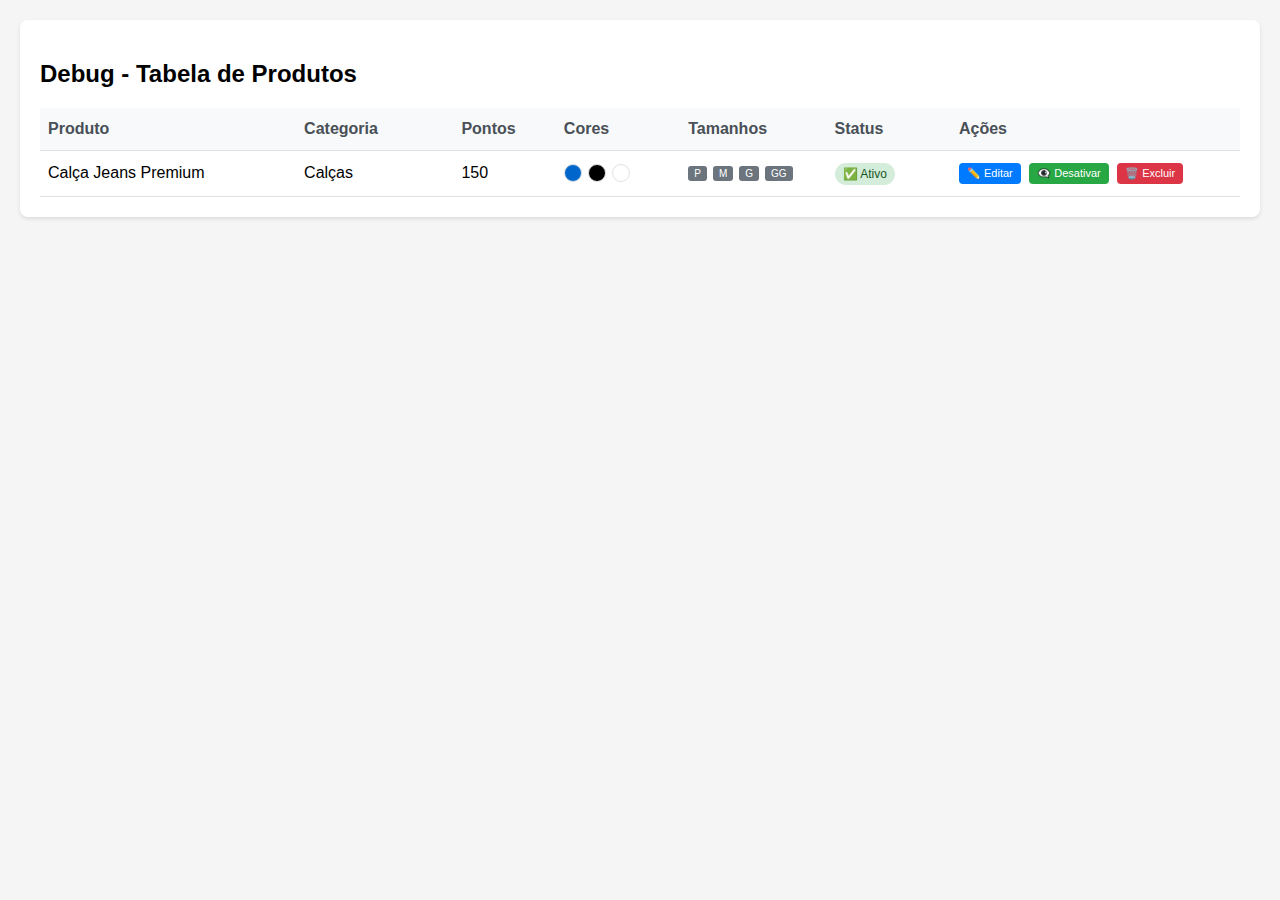
<file: debug-table.html>
<!DOCTYPE html>
<html lang="pt-BR">
<head>
    <meta charset="UTF-8">
    <meta name="viewport" content="width=device-width, initial-scale=1.0">
    <title>Debug - Tabela de Produtos</title>
    <style>
        body {
            font-family: Arial, sans-serif;
            margin: 20px;
            background-color: #f5f5f5;
        }
        
        .table-container {
            background: white;
            border-radius: 8px;
            padding: 20px;
            box-shadow: 0 2px 4px rgba(0,0,0,0.1);
            overflow-x: auto;
        }
        
        .produtos-tabela {
            width: 100%;
            border-collapse: collapse;
            table-layout: fixed;
        }
        
        .produtos-tabela th,
        .produtos-tabela td {
            padding: 12px 8px;
            text-align: left;
            border-bottom: 1px solid #dee2e6;
            vertical-align: middle;
        }
        
        .produtos-tabela th {
            background-color: #f8f9fa;
            font-weight: 600;
            color: #495057;
            position: sticky;
            top: 0;
            z-index: 10;
        }
        
        /* Larguras específicas para as colunas */
        .produtos-tabela th:nth-child(1),
        .produtos-tabela td:nth-child(1) { width: 22%; }
        .produtos-tabela th:nth-child(2),
        .produtos-tabela td:nth-child(2) { width: 13%; }
        .produtos-tabela th:nth-child(3),
        .produtos-tabela td:nth-child(3) { width: 8%; }
        .produtos-tabela th:nth-child(4),
        .produtos-tabela td:nth-child(4) { width: 10%; }
        .produtos-tabela th:nth-child(5),
        .produtos-tabela td:nth-child(5) { width: 12%; }
        .produtos-tabela th:nth-child(6),
        .produtos-tabela td:nth-child(6) { width: 10%; }
        .produtos-tabela th:nth-child(7),
        .produtos-tabela td:nth-child(7) { width: 25%; }
        
        .cor-mini {
            width: 16px;
            height: 16px;
            border-radius: 50%;
            border: 1px solid #dee2e6;
            display: inline-block;
            margin-right: 3px;
        }
        
        .tamanho-mini {
            background: #6c757d;
            color: white;
            padding: 2px 6px;
            border-radius: 3px;
            font-size: 10px;
            font-weight: 500;
            text-transform: uppercase;
            margin-right: 3px;
        }
        
        .status-badge {
            padding: 4px 8px;
            border-radius: 12px;
            font-size: 12px;
            font-weight: 500;
        }
        
        .status-ativo {
            background-color: #d4edda;
            color: #155724;
        }
        
        .status-inativo {
            background-color: #f8d7da;
            color: #721c24;
        }
        
        .btn-acao {
            padding: 4px 8px;
            margin-right: 4px;
            border: none;
            border-radius: 4px;
            font-size: 11px;
            cursor: pointer;
        }
        
        .btn-editar {
            background-color: #007bff;
            color: white;
        }
        
        .btn-toggle-ativo {
            background-color: #28a745;
            color: white;
        }
        
        .btn-excluir {
            background-color: #dc3545;
            color: white;
        }
    </style>
</head>
<body>
    <div class="table-container">
        <h2>Debug - Tabela de Produtos</h2>
        
        <table class="produtos-tabela">
            <thead>
                <tr>
                    <th>Produto</th>
                    <th>Categoria</th>
                    <th>Pontos</th>
                    <th>Cores</th>
                    <th>Tamanhos</th>
                    <th>Status</th>
                    <th>Ações</th>
                </tr>
            </thead>
            <tbody id="produtos-tbody">
                <!-- Produtos serão inseridos aqui -->
            </tbody>
        </table>
    </div>

    <script>
        // Produto de teste
        const produtoTeste = {
            id: 'teste-1',
            nome: 'Calça Jeans Premium',
            categoria: 'Calças',
            pontos: 150,
            cores: ['Azul', 'Preto', 'Branco'],
            tamanhos: ['P', 'M', 'G', 'GG'],
            ativo: true
        };

        function getCorStyle(cor) {
            const coresMap = {
                'Azul': '#0066cc',
                'Preto': '#000000',
                'Branco': '#ffffff',
                'Vermelho': '#ff0000',
                'Verde': '#008000',
                'Amarelo': '#ffff00',
                'Rosa': '#ff69b4',
                'Roxo': '#800080',
                'Laranja': '#ff8c00',
                'Marrom': '#8b4513',
                'Cinza': '#808080',
                'Bege': '#f5f5dc'
            };
            return coresMap[cor] || '#cccccc';
        }

        function criarLinhaProduto(produto) {
            const row = document.createElement('tr');
            
            // Célula 1: Produto
            const cellProduto = document.createElement('td');
            cellProduto.textContent = produto.nome || 'Sem nome';
            
            // Célula 2: Categoria
            const cellCategoria = document.createElement('td');
            cellCategoria.innerHTML = `<span>${produto.categoria || 'Sem categoria'}</span>`;
            
            // Célula 3: Pontos
            const cellPontos = document.createElement('td');
            cellPontos.textContent = produto.pontos || 0;
            
            // Célula 4: Cores
            const cellCores = document.createElement('td');
            if (produto.cores && produto.cores.length > 0) {
                const coresContainer = document.createElement('div');
                coresContainer.style.display = 'flex';
                coresContainer.style.gap = '3px';
                coresContainer.style.flexWrap = 'wrap';
                
                produto.cores.forEach(cor => {
                    const corDiv = document.createElement('div');
                    corDiv.className = 'cor-mini';
                    corDiv.style.backgroundColor = getCorStyle(cor);
                    corDiv.title = cor;
                    coresContainer.appendChild(corDiv);
                });
                
                cellCores.appendChild(coresContainer);
            } else {
                cellCores.innerHTML = '<span style="color: #999; font-size: 12px;">Nenhuma</span>';
            }
            
            // Célula 5: Tamanhos
            const cellTamanhos = document.createElement('td');
            if (produto.tamanhos && produto.tamanhos.length > 0) {
                const tamanhosContainer = document.createElement('div');
                tamanhosContainer.style.display = 'flex';
                tamanhosContainer.style.gap = '3px';
                tamanhosContainer.style.flexWrap = 'wrap';
                
                produto.tamanhos.forEach(tamanho => {
                    const tamanhoSpan = document.createElement('span');
                    tamanhoSpan.className = 'tamanho-mini';
                    tamanhoSpan.textContent = tamanho;
                    tamanhosContainer.appendChild(tamanhoSpan);
                });
                
                cellTamanhos.appendChild(tamanhosContainer);
            } else {
                cellTamanhos.innerHTML = '<span style="color: #999; font-size: 12px;">Nenhum</span>';
            }
            
            // Célula 6: Status
            const cellStatus = document.createElement('td');
            const statusClass = produto.ativo ? 'status-ativo' : 'status-inativo';
            const statusText = produto.ativo ? 'Ativo' : 'Inativo';
            const statusIcon = produto.ativo ? '✅' : '❌';
            cellStatus.innerHTML = `<span class="status-badge ${statusClass}">${statusIcon} ${statusText}</span>`;
            
            // Célula 7: Ações
            const cellAcoes = document.createElement('td');
            cellAcoes.innerHTML = `
                <button class="btn-acao btn-editar">✏️ Editar</button>
                <button class="btn-acao btn-toggle-ativo">👁️‍🗨️ Desativar</button>
                <button class="btn-acao btn-excluir">🗑️ Excluir</button>
            `;
            
            // Adicionar as células na ordem correta
            row.appendChild(cellProduto);
            row.appendChild(cellCategoria);
            row.appendChild(cellPontos);
            row.appendChild(cellCores);
            row.appendChild(cellTamanhos);
            row.appendChild(cellStatus);
            row.appendChild(cellAcoes);
            
            return row;
        }

        // Carregar produto de teste
        document.addEventListener('DOMContentLoaded', function() {
            const tbody = document.getElementById('produtos-tbody');
            const row = criarLinhaProduto(produtoTeste);
            tbody.appendChild(row);
        });
    </script>
</body>
</html>
</file>
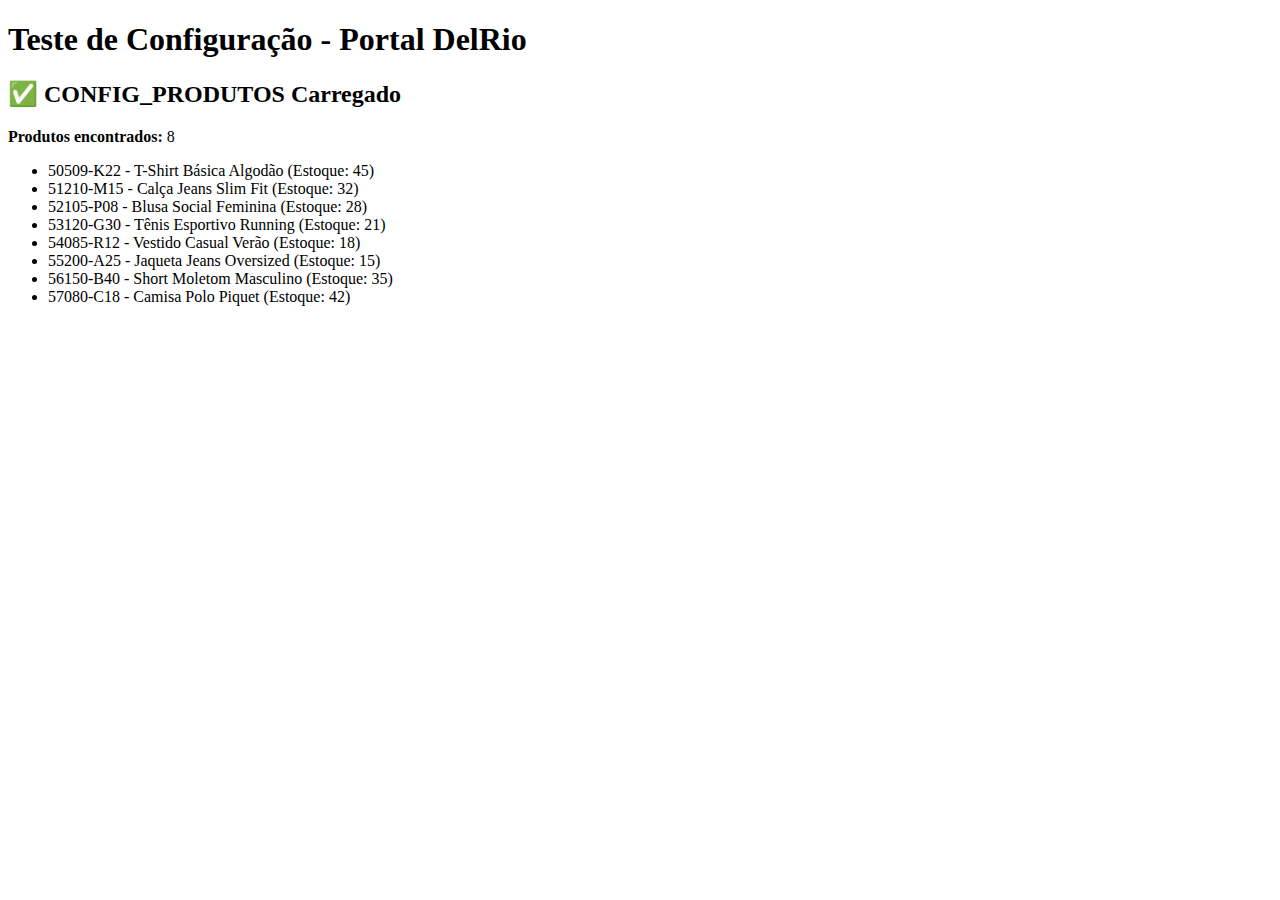
<file: debug.html>
<!DOCTYPE html>
<html lang="pt-BR">
<head>
    <meta charset="UTF-8">
    <title>Teste de Configuração</title>
</head>
<body>
    <h1>Teste de Configuração - Portal DelRio</h1>
    <div id="result"></div>
    
    <script src="config.js"></script>
    <script>
        const resultDiv = document.getElementById('result');
        
        console.log("=== TESTE DE CONFIGURAÇÃO ===");
        
        if (typeof CONFIG_PRODUTOS !== 'undefined') {
            console.log("✅ CONFIG_PRODUTOS carregado:", CONFIG_PRODUTOS);
            resultDiv.innerHTML = `
                <h2>✅ CONFIG_PRODUTOS Carregado</h2>
                <p><strong>Produtos encontrados:</strong> ${CONFIG_PRODUTOS.produtos.length}</p>
                <ul>
                    ${CONFIG_PRODUTOS.produtos.map(p => 
                        `<li>${p.referencia} - ${p.nome} (Estoque: ${p.estoqueAtual})</li>`
                    ).join('')}
                </ul>
            `;
        } else {
            console.error("❌ CONFIG_PRODUTOS não está definido!");
            resultDiv.innerHTML = '<h2 style="color: red;">❌ CONFIG_PRODUTOS não carregado</h2>';
        }
        
        if (typeof CONFIG_LOGIN !== 'undefined') {
            console.log("✅ CONFIG_LOGIN carregado:", CONFIG_LOGIN);
        } else {
            console.error("❌ CONFIG_LOGIN não está definido!");
        }
    </script>
</body>
</html>
</file>
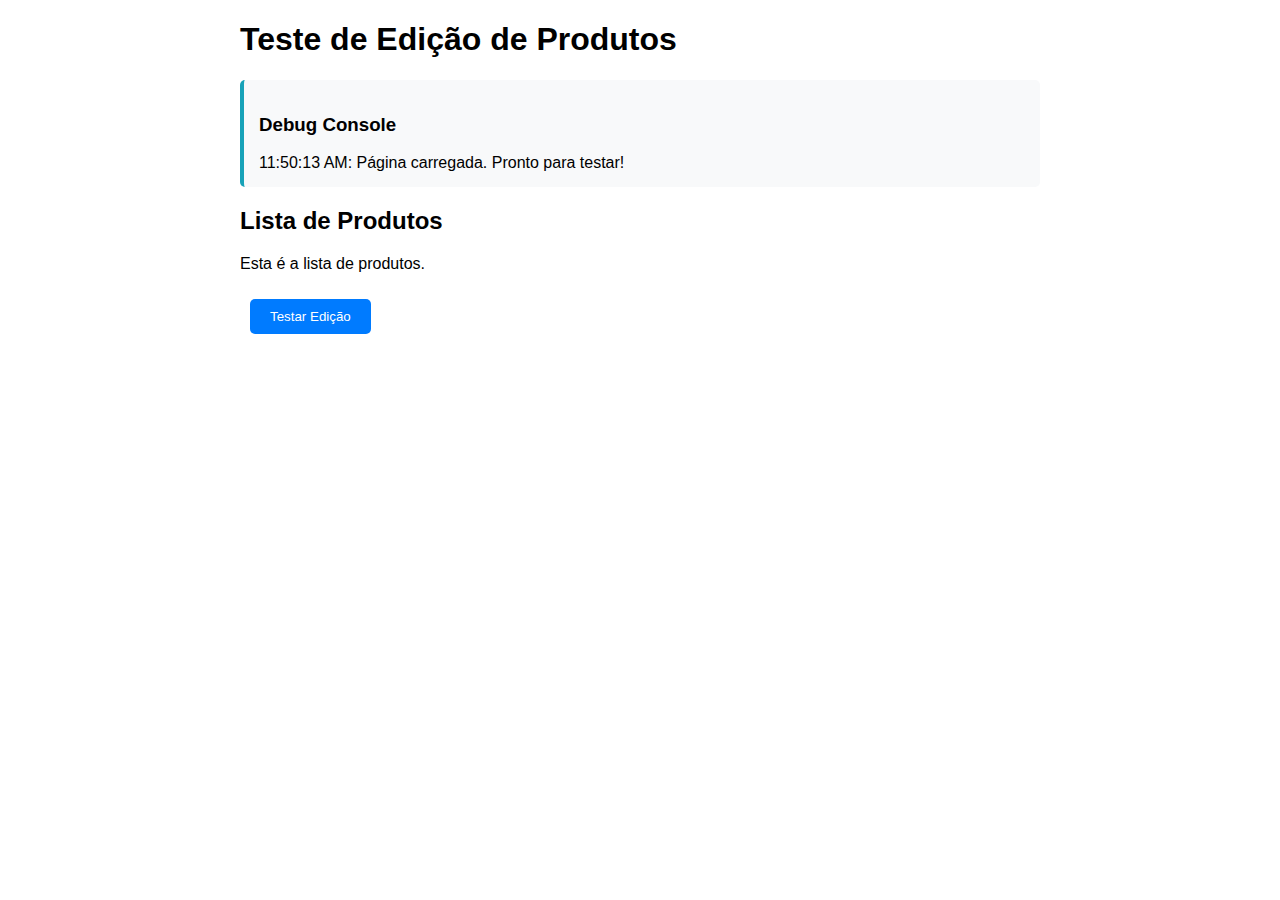
<file: test-edicao.html>
<!DOCTYPE html>
<html lang="pt-br">
<head>
    <meta charset="UTF-8">
    <meta name="viewport" content="width=device-width, initial-scale=1.0">
    <title>Teste de Edição</title>
    <style>
        body {
            font-family: Arial, sans-serif;
            margin: 20px;
        }
        
        .container {
            max-width: 800px;
            margin: 0 auto;
        }
        
        .produtos-form-section {
            background: white;
            border-radius: 15px;
            padding: 25px;
            box-shadow: 0 10px 30px rgba(0, 0, 0, 0.1);
            margin-top: 20px;
            border: 2px solid #007bff;
        }
        
        .hidden {
            display: none;
        }
        
        .visible {
            display: block;
        }
        
        button {
            background: #007bff;
            color: white;
            border: none;
            padding: 10px 20px;
            border-radius: 5px;
            cursor: pointer;
            margin: 10px;
        }
        
        button:hover {
            background: #0056b3;
        }
        
        .debug {
            background: #f8f9fa;
            padding: 15px;
            border-radius: 5px;
            margin: 10px 0;
            border-left: 4px solid #17a2b8;
        }
    </style>
</head>
<body>
    <div class="container">
        <h1>Teste de Edição de Produtos</h1>
        
        <div class="debug">
            <h3>Debug Console</h3>
            <div id="debug-output"></div>
        </div>
        
        <div id="produtos-lista-principal" class="visible">
            <h2>Lista de Produtos</h2>
            <p>Esta é a lista de produtos.</p>
            <button onclick="testarEdicao()">Testar Edição</button>
        </div>
        
        <div id="produtos-form-section" class="produtos-form-section hidden">
            <h2>Formulário de Edição</h2>
            <p>Este é o formulário de edição.</p>
            <form id="form-produto">
                <div>
                    <label>Nome do Produto:</label>
                    <input type="text" id="produto-nome" placeholder="Nome do produto">
                </div>
                <div>
                    <label>Pontos:</label>
                    <input type="number" id="produto-pontos" placeholder="Pontos">
                </div>
                <div>
                    <label>Categoria:</label>
                    <select id="produto-categoria">
                        <option value="">Selecione...</option>
                        <option value="camiseta">Camiseta</option>
                        <option value="pantalona">Pantalona</option>
                    </select>
                </div>
                <div>
                    <label>Status:</label>
                    <select id="produto-ativo">
                        <option value="true">Ativo</option>
                        <option value="false">Inativo</option>
                    </select>
                </div>
                <button type="button" onclick="voltarParaLista()">Voltar</button>
                <button type="submit">Salvar</button>
            </form>
        </div>
    </div>
    
    <script>
        function debugLog(message) {
            const debugOutput = document.getElementById('debug-output');
            debugOutput.innerHTML += '<div>' + new Date().toLocaleTimeString() + ': ' + message + '</div>';
            console.log(message);
        }
        
        function obterProdutos() {
            // Simulando produtos
            return [
                {
                    id: 'teste-1',
                    nome: 'Produto Teste',
                    pontos: 100,
                    categoria: 'camiseta',
                    ativo: true
                }
            ];
        }
        
        function testarEdicao() {
            debugLog('=== INICIANDO TESTE DE EDIÇÃO ===');
            
            const produtos = obterProdutos();
            const produto = produtos[0];
            
            debugLog('Produto encontrado: ' + produto.nome);
            
            // Verificar elementos
            const listaElement = document.getElementById('produtos-lista-principal');
            const formElement = document.getElementById('produtos-form-section');
            
            debugLog('Lista element encontrado: ' + (listaElement ? 'SIM' : 'NÃO'));
            debugLog('Form element encontrado: ' + (formElement ? 'SIM' : 'NÃO'));
            
            if (!listaElement || !formElement) {
                debugLog('ERRO: Elementos não encontrados!');
                return;
            }
            
            // Alternar visibilidade
            debugLog('Alternando visibilidade...');
            listaElement.style.display = 'none';
            formElement.style.display = 'block';
            
            // Verificar se funcionou
            debugLog('Lista display: ' + listaElement.style.display);
            debugLog('Form display: ' + formElement.style.display);
            debugLog('Form visível: ' + (formElement.offsetHeight > 0));
            
            // Preencher campos
            document.getElementById('produto-nome').value = produto.nome;
            document.getElementById('produto-pontos').value = produto.pontos;
            document.getElementById('produto-categoria').value = produto.categoria;
            document.getElementById('produto-ativo').value = produto.ativo ? 'true' : 'false';
            
            debugLog('Campos preenchidos');
            debugLog('=== TESTE CONCLUÍDO ===');
        }
        
        function voltarParaLista() {
            debugLog('Voltando para a lista...');
            
            const listaElement = document.getElementById('produtos-lista-principal');
            const formElement = document.getElementById('produtos-form-section');
            
            listaElement.style.display = 'block';
            formElement.style.display = 'none';
            
            debugLog('Voltou para a lista');
        }
        
        // Inicializar
        window.onload = function() {
            debugLog('Página carregada. Pronto para testar!');
        };
    </script>
</body>
</html>
</file>
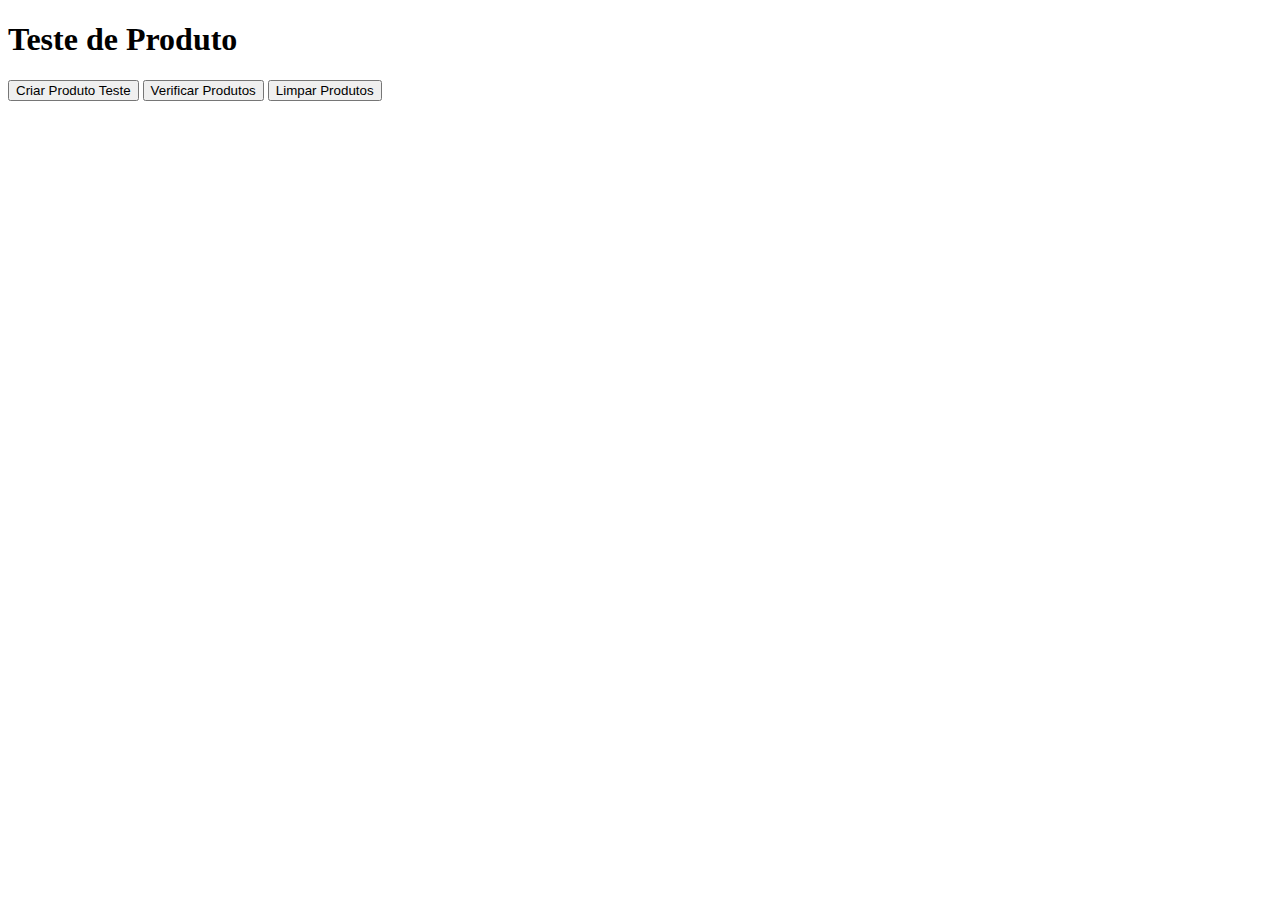
<file: test-produto.html>
<!DOCTYPE html>
<html>
<head>
    <title>Teste Produto</title>
</head>
<body>
    <h1>Teste de Produto</h1>
    <button onclick="criarProdutoTeste()">Criar Produto Teste</button>
    <button onclick="verificarProdutos()">Verificar Produtos</button>
    <button onclick="limparProdutos()">Limpar Produtos</button>
    
    <div id="resultado"></div>
    
    <script>
        function criarProdutoTeste() {
            const produtoTeste = {
                id: 'prod_teste_' + Date.now(),
                nome: 'Camisa Delrio Teste',
                pontos: 150,
                categoria: 'camiseta',
                imagem: 'assets/images/produtos/produto-branca.jpg',
                cores: ['branco', 'azul', 'verde'],
                tamanhos: ['P', 'M', 'G'],
                ativo: true,
                dataCadastro: new Date().toISOString()
            };
            
            const produtos = JSON.parse(localStorage.getItem('produtos') || '[]');
            produtos.push(produtoTeste);
            localStorage.setItem('produtos', JSON.stringify(produtos));
            
            document.getElementById('resultado').innerHTML = '<p>Produto teste criado!</p>';
            console.log('Produto teste criado:', produtoTeste);
        }
        
        function verificarProdutos() {
            const produtos = JSON.parse(localStorage.getItem('produtos') || '[]');
            document.getElementById('resultado').innerHTML = '<pre>' + JSON.stringify(produtos, null, 2) + '</pre>';
            console.log('Produtos no localStorage:', produtos);
        }
        
        function limparProdutos() {
            localStorage.removeItem('produtos');
            document.getElementById('resultado').innerHTML = '<p>Produtos limpos!</p>';
        }
    </script>
</body>
</html>
</file>
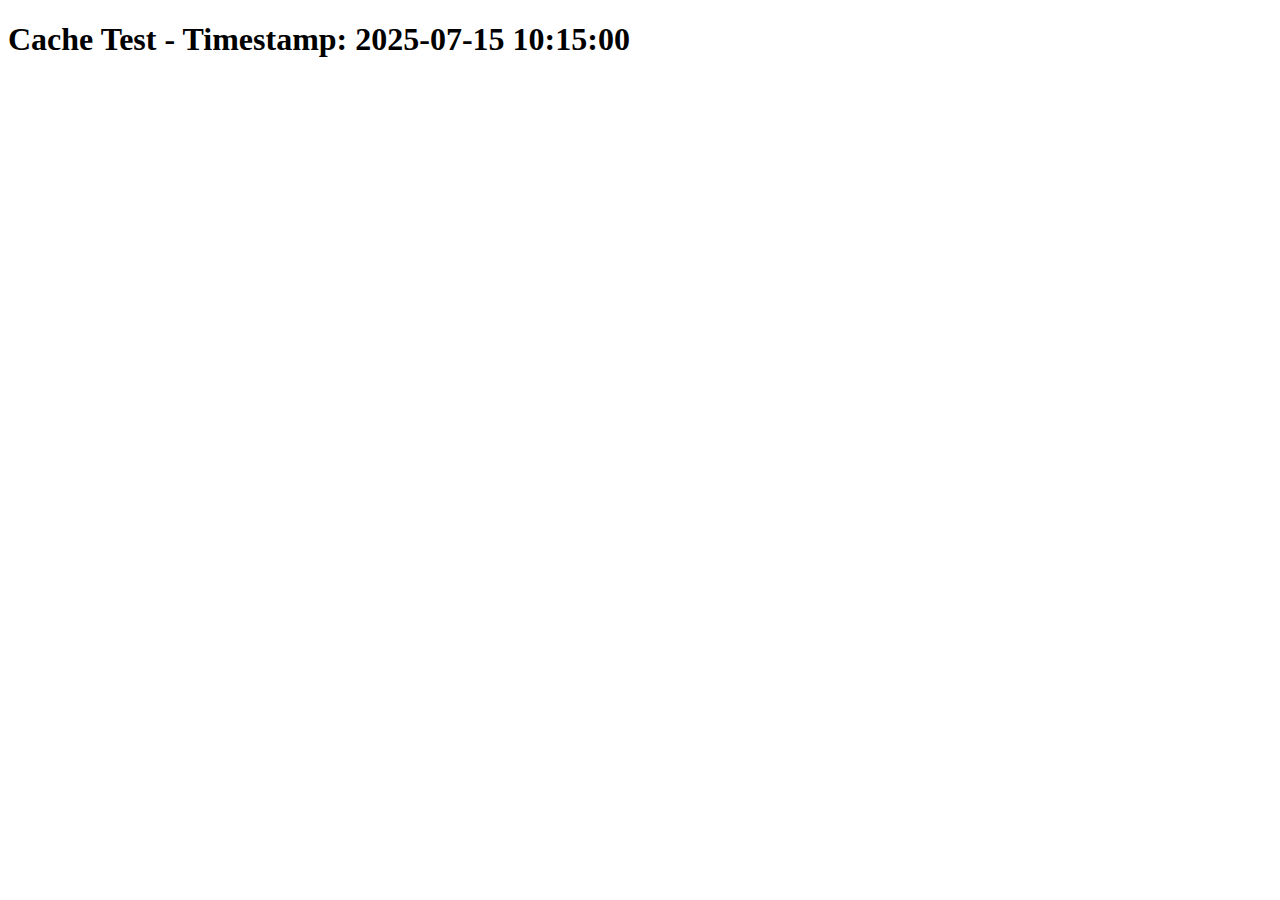
<file: test.html>
<!DOCTYPE html>
<html>
<head>
    <title>Cache Test</title>
</head>
<body>
    <h1>Cache Test - Timestamp: 2025-07-15 10:15:00</h1>
    <script>
        console.log("Test file loaded successfully");
        console.log("Current time:", new Date().toISOString());
    </script>
</body>
</html>
</file>
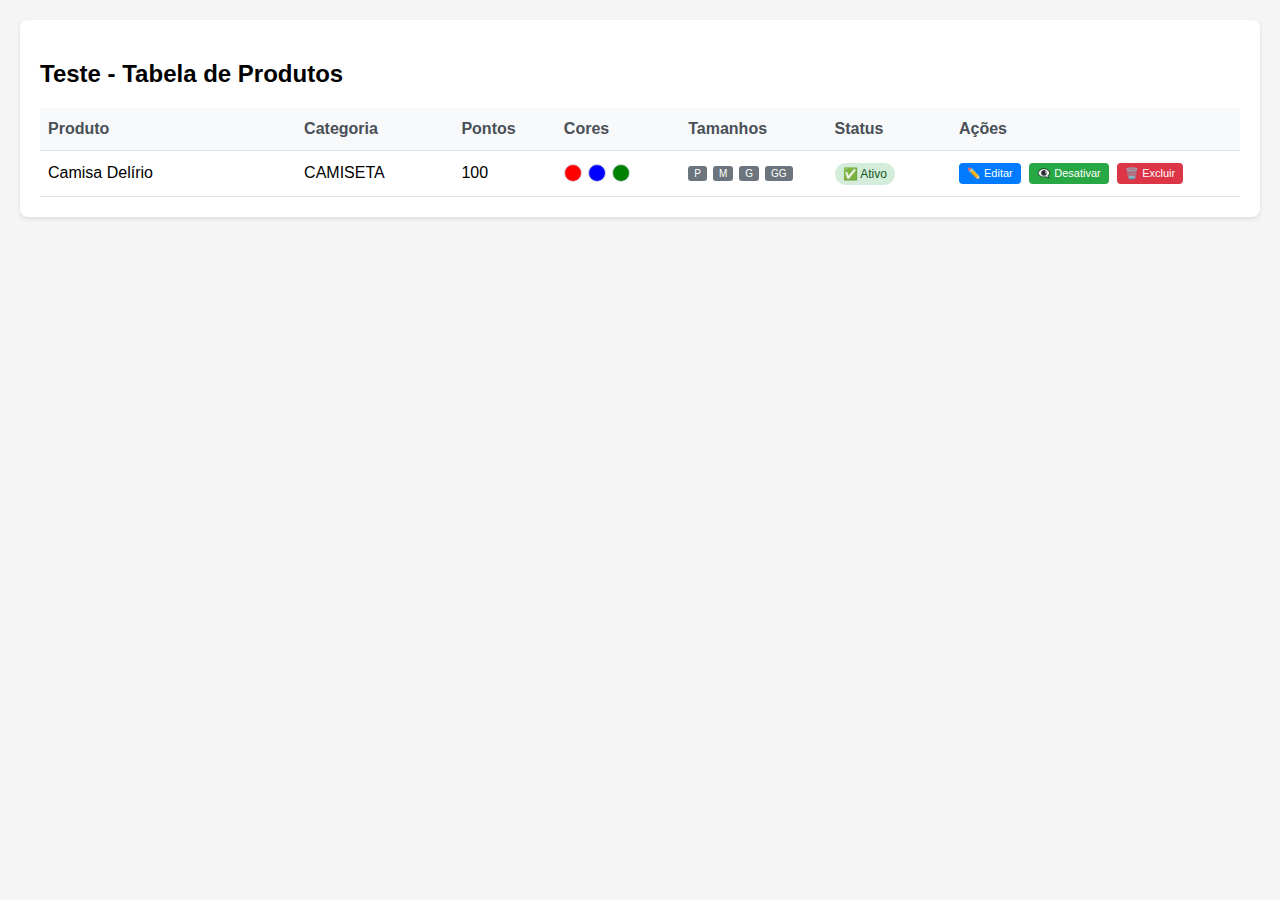
<file: teste-tabela-simples.html>
<!DOCTYPE html>
<html lang="pt-BR">
<head>
    <meta charset="UTF-8">
    <meta name="viewport" content="width=device-width, initial-scale=1.0">
    <title>Teste - Tabela Simples</title>
    <style>
        body {
            font-family: Arial, sans-serif;
            margin: 20px;
            background-color: #f5f5f5;
        }
        
        .table-container {
            background: white;
            border-radius: 8px;
            padding: 20px;
            box-shadow: 0 2px 4px rgba(0,0,0,0.1);
            overflow-x: auto;
        }
        
        .produtos-tabela {
            width: 100%;
            border-collapse: collapse;
            table-layout: fixed;
        }
        
        .produtos-tabela th,
        .produtos-tabela td {
            padding: 12px 8px;
            text-align: left;
            border-bottom: 1px solid #dee2e6;
            vertical-align: middle;
        }
        
        .produtos-tabela th {
            background-color: #f8f9fa;
            font-weight: 600;
            color: #495057;
        }
        
        /* Larguras específicas para as colunas */
        .produtos-tabela th:nth-child(1),
        .produtos-tabela td:nth-child(1) { width: 22%; }
        .produtos-tabela th:nth-child(2),
        .produtos-tabela td:nth-child(2) { width: 13%; }
        .produtos-tabela th:nth-child(3),
        .produtos-tabela td:nth-child(3) { width: 8%; }
        .produtos-tabela th:nth-child(4),
        .produtos-tabela td:nth-child(4) { width: 10%; }
        .produtos-tabela th:nth-child(5),
        .produtos-tabela td:nth-child(5) { width: 12%; }
        .produtos-tabela th:nth-child(6),
        .produtos-tabela td:nth-child(6) { width: 10%; }
        .produtos-tabela th:nth-child(7),
        .produtos-tabela td:nth-child(7) { width: 25%; }
        
        .cor-mini {
            width: 16px;
            height: 16px;
            border-radius: 50%;
            border: 1px solid #dee2e6;
            display: inline-block;
            margin-right: 3px;
        }
        
        .tamanho-mini {
            background: #6c757d;
            color: white;
            padding: 2px 6px;
            border-radius: 3px;
            font-size: 10px;
            font-weight: 500;
            text-transform: uppercase;
            margin-right: 3px;
        }
        
        .produto-cores-cell > div,
        .produto-tamanhos-cell > div {
            display: flex;
            gap: 3px;
            flex-wrap: wrap;
        }
        
        .status-badge {
            padding: 4px 8px;
            border-radius: 12px;
            font-size: 12px;
            font-weight: 500;
        }
        
        .status-ativo {
            background-color: #d4edda;
            color: #155724;
        }
        
        .btn-acao {
            padding: 4px 8px;
            margin-right: 4px;
            border: none;
            border-radius: 4px;
            font-size: 11px;
            cursor: pointer;
        }
        
        .btn-editar {
            background-color: #007bff;
            color: white;
        }
        
        .btn-toggle-ativo {
            background-color: #28a745;
            color: white;
        }
        
        .btn-excluir {
            background-color: #dc3545;
            color: white;
        }
    </style>
</head>
<body>
    <div class="table-container">
        <h2>Teste - Tabela de Produtos</h2>
        
        <table class="produtos-tabela">
            <thead>
                <tr>
                    <th>Produto</th>
                    <th>Categoria</th>
                    <th>Pontos</th>
                    <th>Cores</th>
                    <th>Tamanhos</th>
                    <th>Status</th>
                    <th>Ações</th>
                </tr>
            </thead>
            <tbody>
                <tr>
                    <td class="produto-nome-cell">Camisa Delírio</td>
                    <td><span class="produto-categoria-cell">CAMISETA</span></td>
                    <td class="produto-pontos-cell">100</td>
                    <td class="produto-cores-cell">
                        <div>
                            <div class="cor-mini" style="background-color: #ff0000;" title="Vermelho"></div>
                            <div class="cor-mini" style="background-color: #0000ff;" title="Azul"></div>
                            <div class="cor-mini" style="background-color: #008000;" title="Verde"></div>
                        </div>
                    </td>
                    <td class="produto-tamanhos-cell">
                        <div>
                            <span class="tamanho-mini">P</span>
                            <span class="tamanho-mini">M</span>
                            <span class="tamanho-mini">G</span>
                            <span class="tamanho-mini">GG</span>
                        </div>
                    </td>
                    <td class="produto-status-cell">
                        <span class="status-badge status-ativo">✅ Ativo</span>
                    </td>
                    <td class="produto-acoes-cell">
                        <button class="btn-acao btn-editar">✏️ Editar</button>
                        <button class="btn-acao btn-toggle-ativo">👁️‍🗨️ Desativar</button>
                        <button class="btn-acao btn-excluir">🗑️ Excluir</button>
                    </td>
                </tr>
            </tbody>
        </table>
    </div>
</body>
</html>
</file>
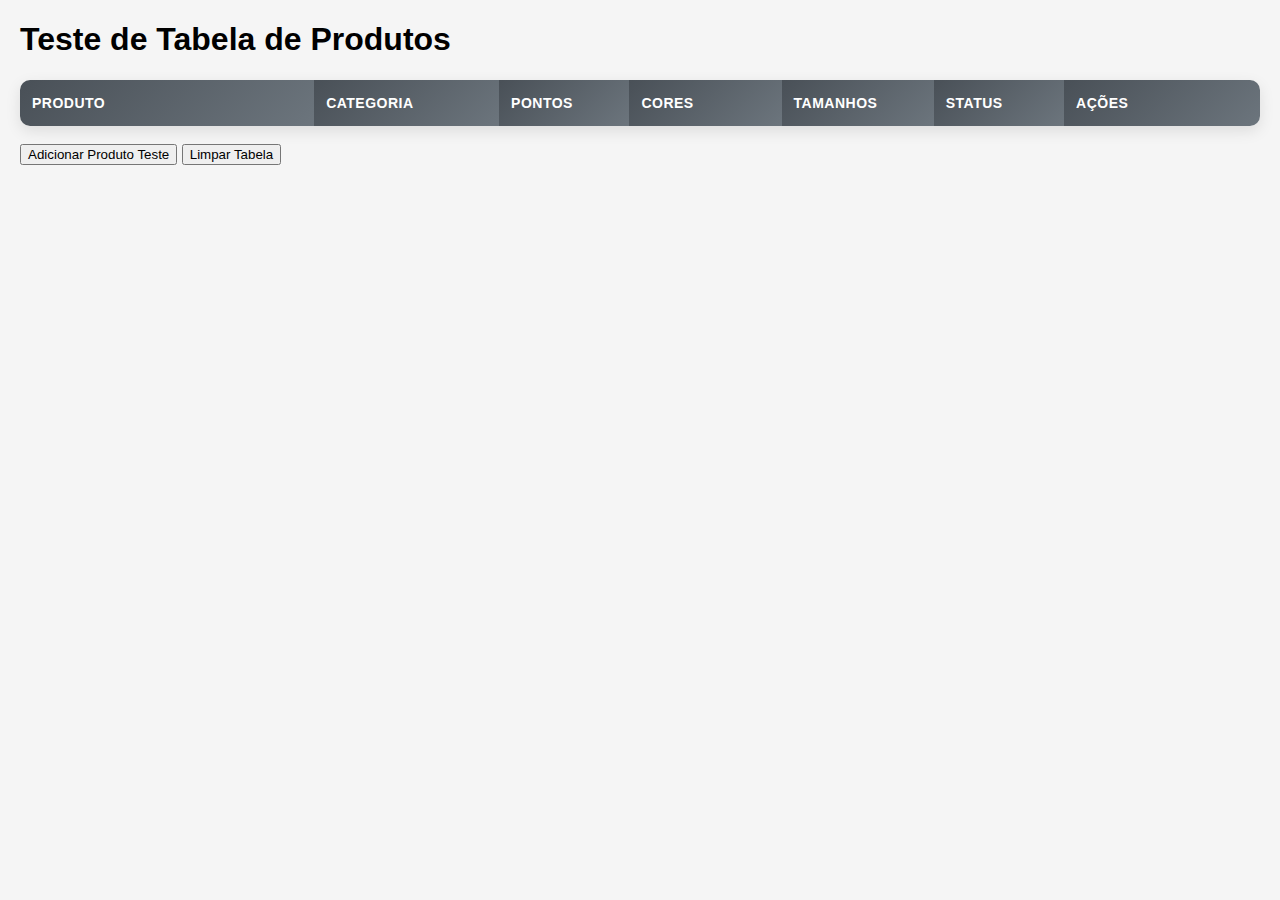
<file: teste-tabela.html>
<!DOCTYPE html>
<html lang="pt-BR">
<head>
    <meta charset="UTF-8">
    <meta name="viewport" content="width=device-width, initial-scale=1.0">
    <title>Teste Tabela Produtos</title>
    <style>
        body {
            font-family: Arial, sans-serif;
            margin: 20px;
            background-color: #f5f5f5;
        }
        
        .produtos-tabela-container {
            background: white;
            border-radius: 10px;
            overflow: hidden;
            box-shadow: 0 5px 15px rgba(0, 0, 0, 0.1);
        }
        
        .produtos-tabela {
            width: 100%;
            border-collapse: collapse;
            margin: 0;
            table-layout: fixed;
        }
        
        .produtos-tabela th {
            background: linear-gradient(135deg, #495057 0%, #6c757d 100%);
            color: white;
            padding: 15px 12px;
            text-align: left;
            font-weight: 600;
            font-size: 14px;
            text-transform: uppercase;
            letter-spacing: 0.5px;
        }
        
        .produtos-tabela th:nth-child(1) { width: 25%; }
        .produtos-tabela th:nth-child(2) { width: 15%; }
        .produtos-tabela th:nth-child(3) { width: 10%; }
        .produtos-tabela th:nth-child(4) { width: 12%; }
        .produtos-tabela th:nth-child(5) { width: 12%; }
        .produtos-tabela th:nth-child(6) { width: 10%; }
        .produtos-tabela th:nth-child(7) { width: 16%; }
        
        .produtos-tabela td {
            padding: 15px 12px;
            border-bottom: 1px solid #e9ecef;
            vertical-align: middle;
            color: #495057;
            overflow: hidden;
            text-overflow: ellipsis;
        }
        
        .produtos-tabela tbody tr:nth-child(even) {
            background-color: #f8f9fa;
        }
        
        .cor-mini {
            width: 16px;
            height: 16px;
            border-radius: 50%;
            border: 1px solid #dee2e6;
            display: inline-block;
            margin-right: 3px;
        }
        
        .tamanho-mini {
            background: #6c757d;
            color: white;
            padding: 2px 6px;
            border-radius: 3px;
            font-size: 10px;
            font-weight: 500;
            text-transform: uppercase;
            margin-right: 3px;
        }
        
        .status-badge {
            padding: 4px 8px;
            border-radius: 12px;
            font-size: 12px;
            font-weight: 500;
            text-transform: uppercase;
        }
        
        .status-ativo {
            background: #d4edda;
            color: #155724;
        }
        
        .produto-categoria-cell {
            background: #e9ecef;
            color: #495057;
            padding: 4px 8px;
            border-radius: 4px;
            font-size: 12px;
            font-weight: 500;
            text-transform: uppercase;
            display: inline-block;
        }
        
        .btn-acao {
            padding: 6px 10px;
            border: none;
            border-radius: 4px;
            font-size: 12px;
            font-weight: 500;
            cursor: pointer;
            margin: 2px;
            color: white;
        }
        
        .btn-editar { background: #007bff; }
        .btn-toggle-ativo { background: #ffc107; color: #212529; }
        .btn-excluir { background: #dc3545; }
    </style>
</head>
<body>
    <h1>Teste de Tabela de Produtos</h1>
    
    <div class="produtos-tabela-container">
        <table class="produtos-tabela">
            <thead>
                <tr>
                    <th>Produto</th>
                    <th>Categoria</th>
                    <th>Pontos</th>
                    <th>Cores</th>
                    <th>Tamanhos</th>
                    <th>Status</th>
                    <th>Ações</th>
                </tr>
            </thead>
            <tbody id="produtos-tabela-body">
                <!-- Produtos serão carregados aqui -->
            </tbody>
        </table>
    </div>

    <br>
    <button onclick="adicionarProdutoTeste()">Adicionar Produto Teste</button>
    <button onclick="limparTabela()">Limpar Tabela</button>

    <script>
        function getCorStyle(cor) {
            const cores = {
                'branco': '#ffffff',
                'preto': '#000000',
                'azul': '#007bff',
                'verde': '#28a745',
                'vermelho': '#dc3545',
                'cinza': '#6c757d'
            };
            return cores[cor] || '#cccccc';
        }

        function criarLinhaProduto(produto) {
            const row = document.createElement('tr');
            
            // Cores HTML
            const coresHtml = produto.cores && produto.cores.length > 0 ? produto.cores.map(cor => {
                const corStyle = getCorStyle(cor);
                return `<div class="cor-mini" style="background-color: ${corStyle};" title="${cor}"></div>`;
            }).join('') : '<span style="color: #999; font-size: 12px;">Nenhuma</span>';
            
            // Tamanhos HTML
            const tamanhosHtml = produto.tamanhos && produto.tamanhos.length > 0 ? produto.tamanhos.map(tamanho => {
                return `<span class="tamanho-mini">${tamanho}</span>`;
            }).join('') : '<span style="color: #999; font-size: 12px;">Nenhum</span>';
            
            // Status
            const statusClass = produto.ativo ? 'status-ativo' : 'status-inativo';
            const statusText = produto.ativo ? 'Ativo' : 'Inativo';
            const statusIcon = produto.ativo ? '✅' : '❌';
            
            // Criar cada célula individualmente para garantir a ordem
            const cellProduto = document.createElement('td');
            cellProduto.className = 'produto-nome-cell';
            cellProduto.title = produto.nome || 'Sem nome';
            cellProduto.textContent = produto.nome || 'Sem nome';
            
            const cellCategoria = document.createElement('td');
            cellCategoria.innerHTML = `<span class="produto-categoria-cell">${produto.categoria || 'Sem categoria'}</span>`;
            
            const cellPontos = document.createElement('td');
            cellPontos.className = 'produto-pontos-cell';
            cellPontos.textContent = produto.pontos || 0;
            
            const cellCores = document.createElement('td');
            cellCores.className = 'produto-cores-cell';
            cellCores.innerHTML = coresHtml;
            
            const cellTamanhos = document.createElement('td');
            cellTamanhos.className = 'produto-tamanhos-cell';
            cellTamanhos.innerHTML = tamanhosHtml;
            
            const cellStatus = document.createElement('td');
            cellStatus.className = 'produto-status-cell';
            cellStatus.innerHTML = `<span class="status-badge ${statusClass}">${statusIcon} ${statusText}</span>`;
            
            const cellAcoes = document.createElement('td');
            cellAcoes.className = 'produto-acoes-cell';
            cellAcoes.innerHTML = `
                <button class="btn-acao btn-editar">✏️ Editar</button>
                <button class="btn-acao btn-toggle-ativo">👁️‍🗨️ Desativar</button>
                <button class="btn-acao btn-excluir">🗑️ Excluir</button>
            `;
            
            // Adicionar as células na ordem correta
            row.appendChild(cellProduto);
            row.appendChild(cellCategoria);
            row.appendChild(cellPontos);
            row.appendChild(cellCores);
            row.appendChild(cellTamanhos);
            row.appendChild(cellStatus);
            row.appendChild(cellAcoes);
            
            return row;
        }

        function adicionarProdutoTeste() {
            const produto = {
                id: 'teste_' + Date.now(),
                nome: 'Camisa Delrio',
                categoria: 'camiseta',
                pontos: 100,
                cores: ['branco', 'azul', 'verde'],
                tamanhos: ['P', 'M', 'G'],
                ativo: true
            };
            
            const tbody = document.getElementById('produtos-tabela-body');
            const row = criarLinhaProduto(produto);
            tbody.appendChild(row);
            
            console.log('Produto adicionado:', produto);
        }

        function limparTabela() {
            const tbody = document.getElementById('produtos-tabela-body');
            tbody.innerHTML = '';
        }
    </script>
</body>
</html>
</file>
